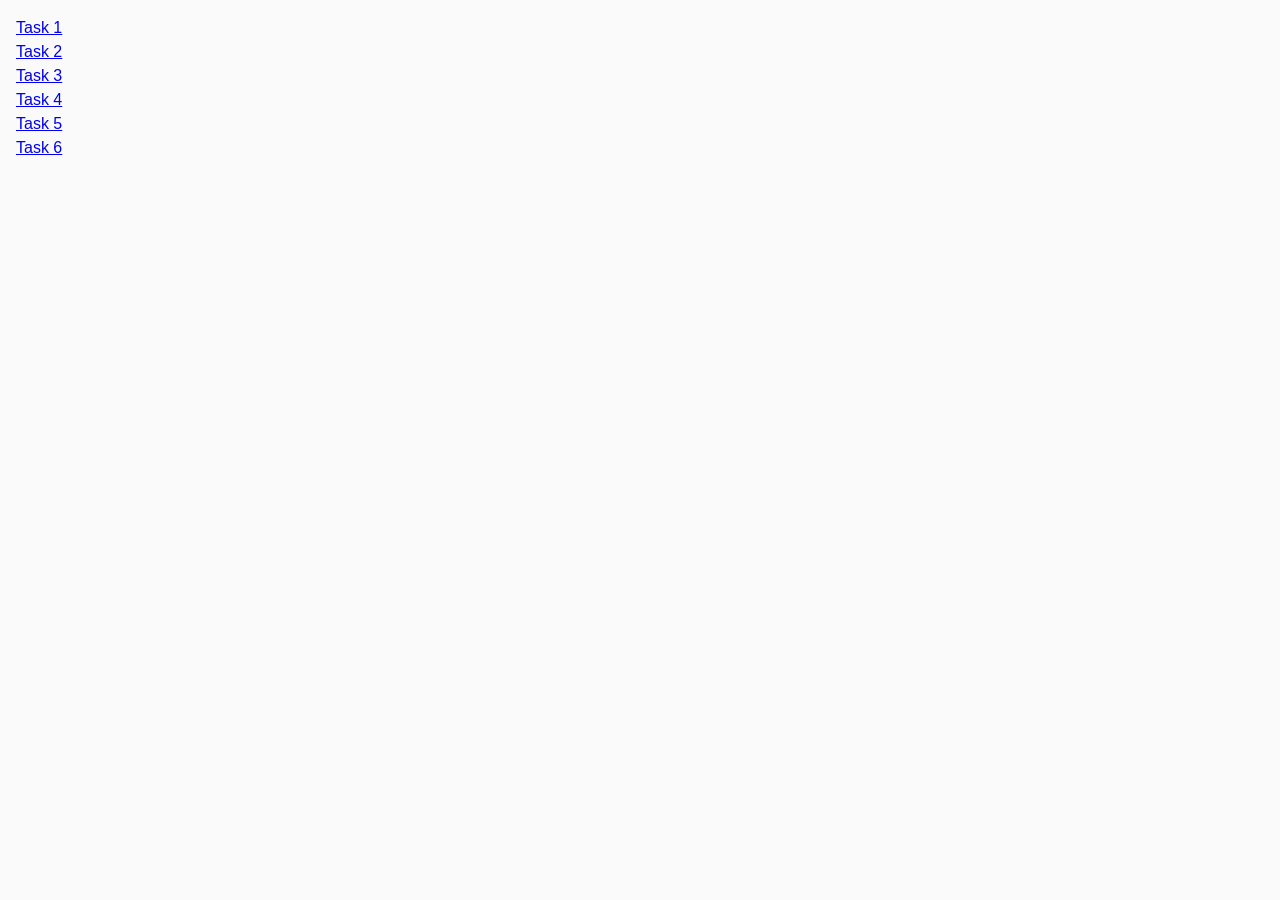
<file: index.html>
<!DOCTYPE html>
<html lang="en">
  <head>
    <meta charset="UTF-8" />
    <meta http-equiv="X-UA-Compatible" content="IE=edge" />
    <meta name="viewport" content="width=device-width, initial-scale=1.0" />
    <title>Homework 7</title>
    <link rel="stylesheet" href="./css/common.css" />
  </head>
  <body>
    <ul>
      <li><a href="./task-1.html">Task 1</a></li>
      <li><a href="./task-2.html">Task 2</a></li>
      <li><a href="./task-3.html">Task 3</a></li>
      <li><a href="./task-4.html">Task 4</a></li>
      <li><a href="./task-5.html">Task 5</a></li>
      <li><a href="./task-6.html">Task 6</a></li>
    </ul>
  </body>
</html>
</file>
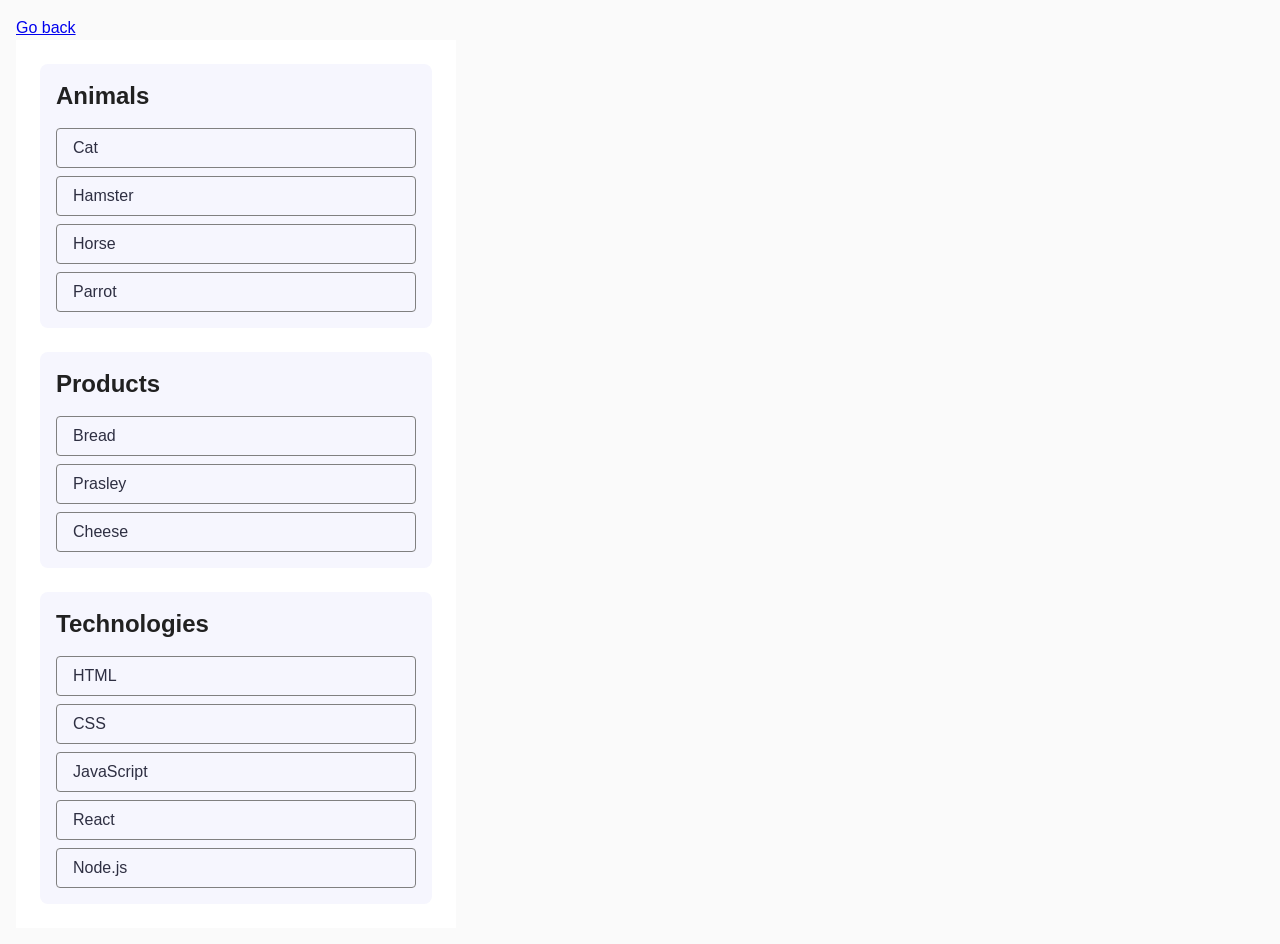
<file: task-1.html>
<!DOCTYPE html>
<html lang="en">
  <head>
    <meta charset="UTF-8" />
    <meta http-equiv="X-UA-Compatible" content="IE=edge" />
    <meta name="viewport" content="width=device-width, initial-scale=1.0" />
    <title>Task 1</title>
    <link rel="stylesheet" href="./css/common.css" />
  </head>
  <body>
    <p><a href="./index.html">Go back</a></p>

    <ul id="categories">
      <li class="item">
        <h2>Animals</h2>

        <ul>
          <li>Cat</li>
          <li>Hamster</li>
          <li>Horse</li>
          <li>Parrot</li>
        </ul>
      </li>
      <li class="item">
        <h2>Products</h2>

        <ul>
          <li>Bread</li>
          <li>Prasley</li>
          <li>Cheese</li>
        </ul>
      </li>
      <li class="item">
        <h2>Technologies</h2>

        <ul>
          <li>HTML</li>
          <li>CSS</li>
          <li>JavaScript</li>
          <li>React</li>
          <li>Node.js</li>
        </ul>
      </li>
    </ul>

    <script src="./js/task-1.js" type="module"></script>
  </body>
</html>
</file>
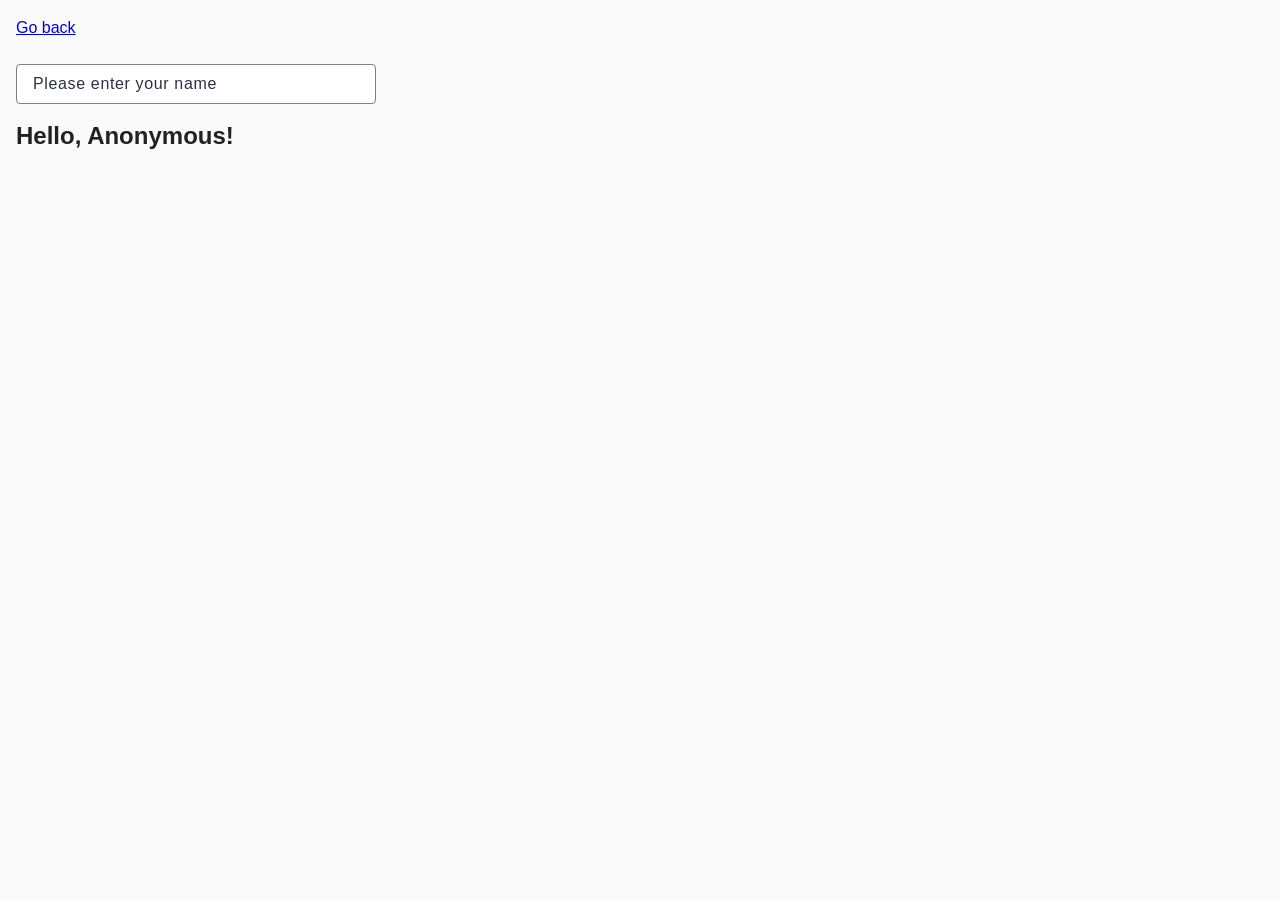
<file: task-3.html>
<!DOCTYPE html>
<html lang="en">
  <head>
    <meta charset="UTF-8" />
    <meta http-equiv="X-UA-Compatible" content="IE=edge" />
    <meta name="viewport" content="width=device-width, initial-scale=1.0" />
    <title>Task 3</title>
    <link rel="stylesheet" href="./css/common.css" />
  </head>
  <body>
    <p><a href="./index.html">Go back</a></p>

    <input type="text" id="name-input" placeholder="Please enter your name" />
    <h1>Hello, <span id="name-output">Anonymous</span>!</h1>

    <script src="./js/task-3.js" type="module"></script>
  </body>
</html>
</file>
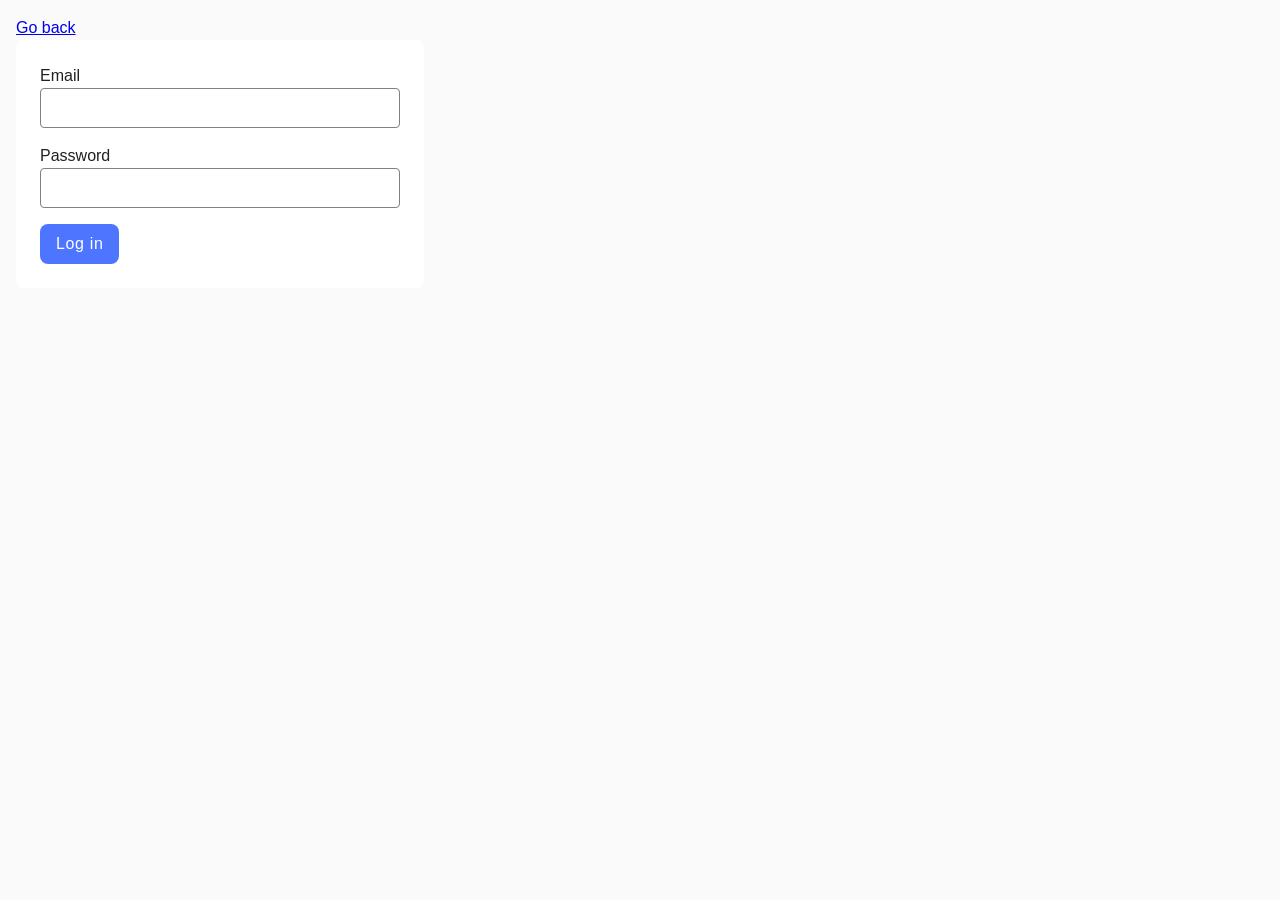
<file: task-4.html>
<!DOCTYPE html>
<html lang="en">
  <head>
    <meta charset="UTF-8" />
    <meta http-equiv="X-UA-Compatible" content="IE=edge" />
    <meta name="viewport" content="width=device-width, initial-scale=1.0" />
    <title>Task 4</title>
    <link rel="stylesheet" href="./css/common.css" />
  </head>
  <body>
    <p><a href="./index.html">Go back</a></p>

    <form class="login-form">
      <label>
        Email
        <input class="input4" type="email" name="email" />
      </label>
      <label>
        Password
        <input class="input4" type="password" name="password" />
      </label>
      <button type="submit" class="btn-log">Log in</button>
    </form>

    <script src="./js/task-4.js" type="module"></script>
  </body>
</html>
</file>
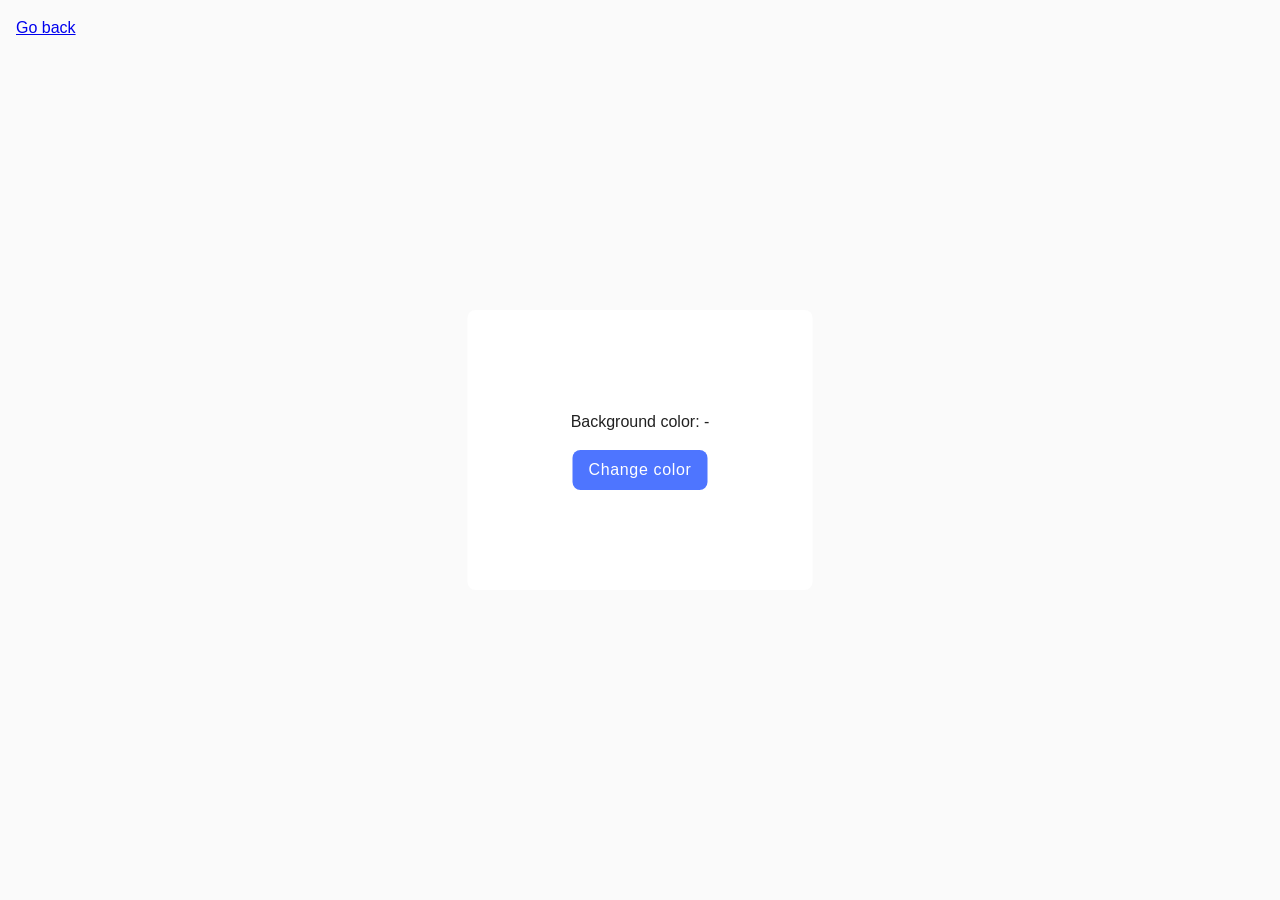
<file: task-5.html>
<!DOCTYPE html>
<html lang="en">
  <head>
    <meta charset="UTF-8" />
    <meta http-equiv="X-UA-Compatible" content="IE=edge" />
    <meta name="viewport" content="width=device-width, initial-scale=1.0" />
    <title>Task 5</title>
    <link rel="stylesheet" href="./css/common.css" />
  </head>
  <body>
    <p><a href="./index.html">Go back</a></p>

    <div class="widget">
      <p>Background color: <span class="color">-</span></p>
      <button type="button" class="change-color">Change color</button>
    </div>

    <script src="./js/task-5.js" type="module"></script>
  </body>
</html>
</file>
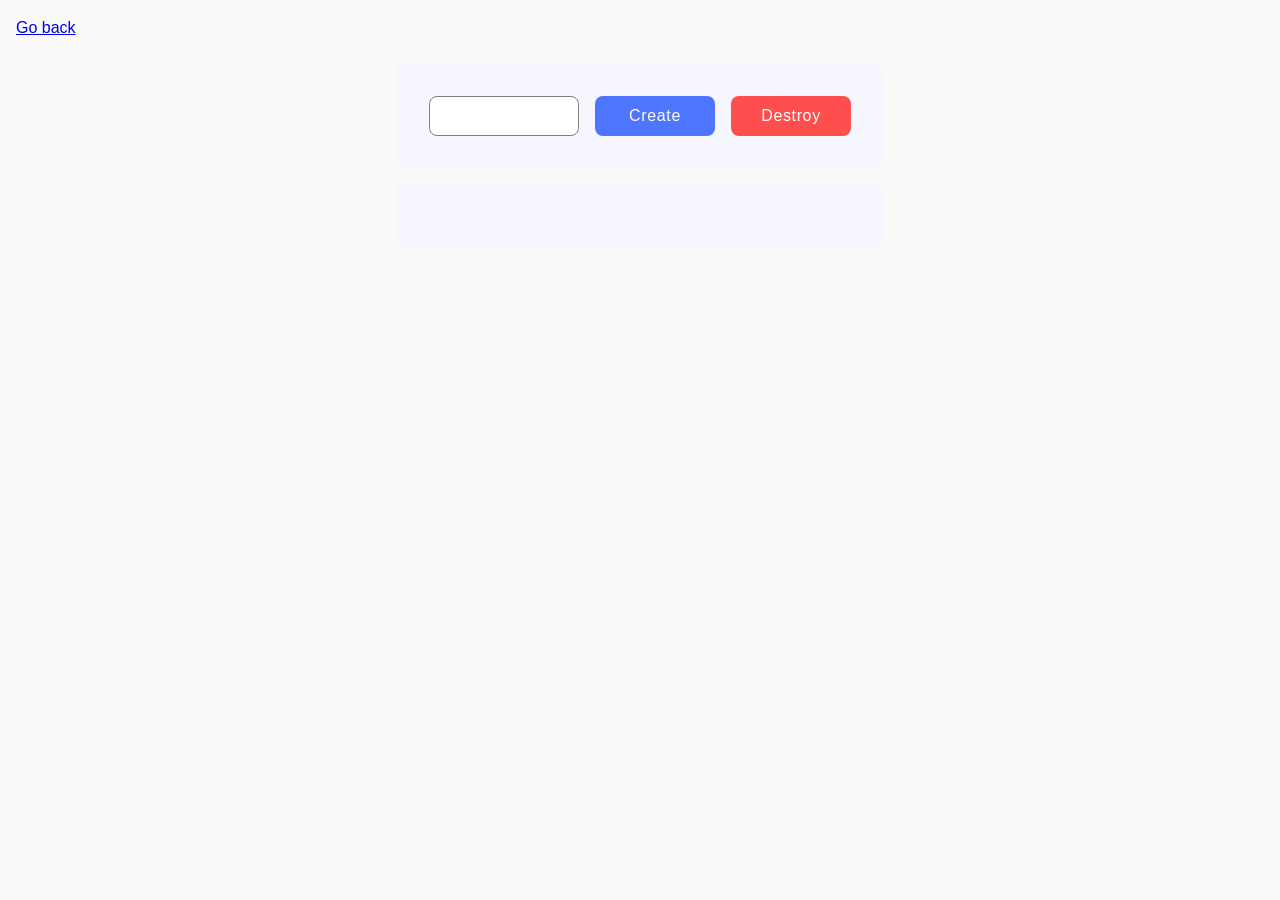
<file: task-6.html>
<!DOCTYPE html>
<html lang="en">
  <head>
    <meta charset="UTF-8" />
    <meta http-equiv="X-UA-Compatible" content="IE=edge" />
    <meta name="viewport" content="width=device-width, initial-scale=1.0" />
    <title>Task 6</title>
    <link rel="stylesheet" href="./css/common.css" />
  </head>
  <body>
    <p><a href="./index.html">Go back</a></p>

    <div id="controls">
      <input class="input6" type="number" min="1" max="100" step="1" />
      <button class="btn-cr" type="button" data-create>Create</button>
      <button class="btn-des" type="button" data-destroy>Destroy</button>
    </div>

    <div id="boxes"></div>

    <script src="./js/task-6.js" type="module"></script>
  </body>
</html>
</file>
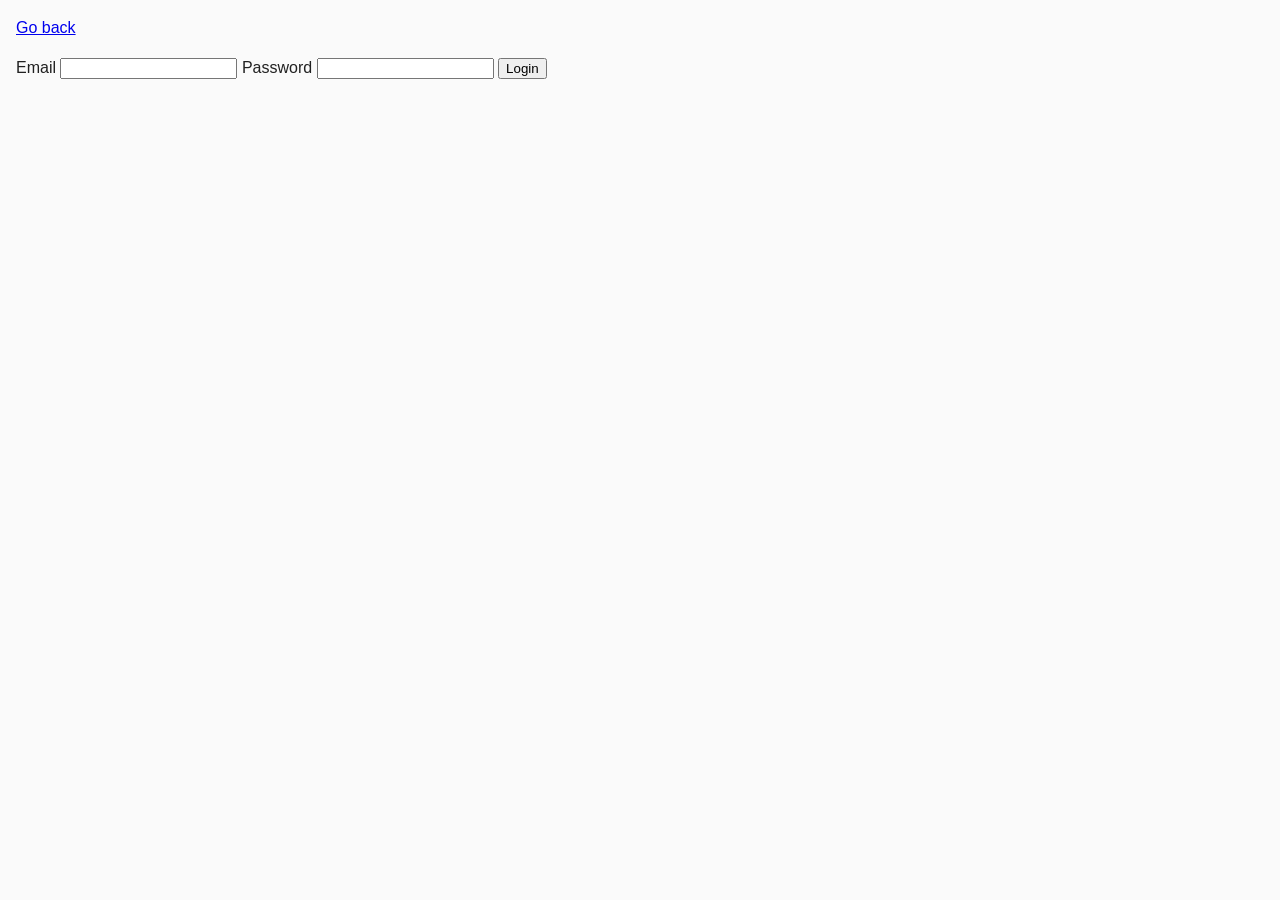
<file: src/task-4.html>
<!DOCTYPE html>
<html lang="en">
  <head>
    <meta charset="UTF-8" />
    <meta http-equiv="X-UA-Compatible" content="IE=edge" />
    <meta name="viewport" content="width=device-width, initial-scale=1.0" />
    <title>Task 4</title>
    <link rel="stylesheet" href="./css/common.css" />
  </head>
  <body>
    <p><a href="./index.html">Go back</a></p>

    <form class="login-form">
      <label>
        Email
        <input type="email" name="email" />
      </label>
      <label>
        Password
        <input type="password" name="password" />
      </label>
      <button type="submit">Login</button>
    </form>

    <script src="./js/task-4.js" type="module"></script>
  </body>
</html>
</file>
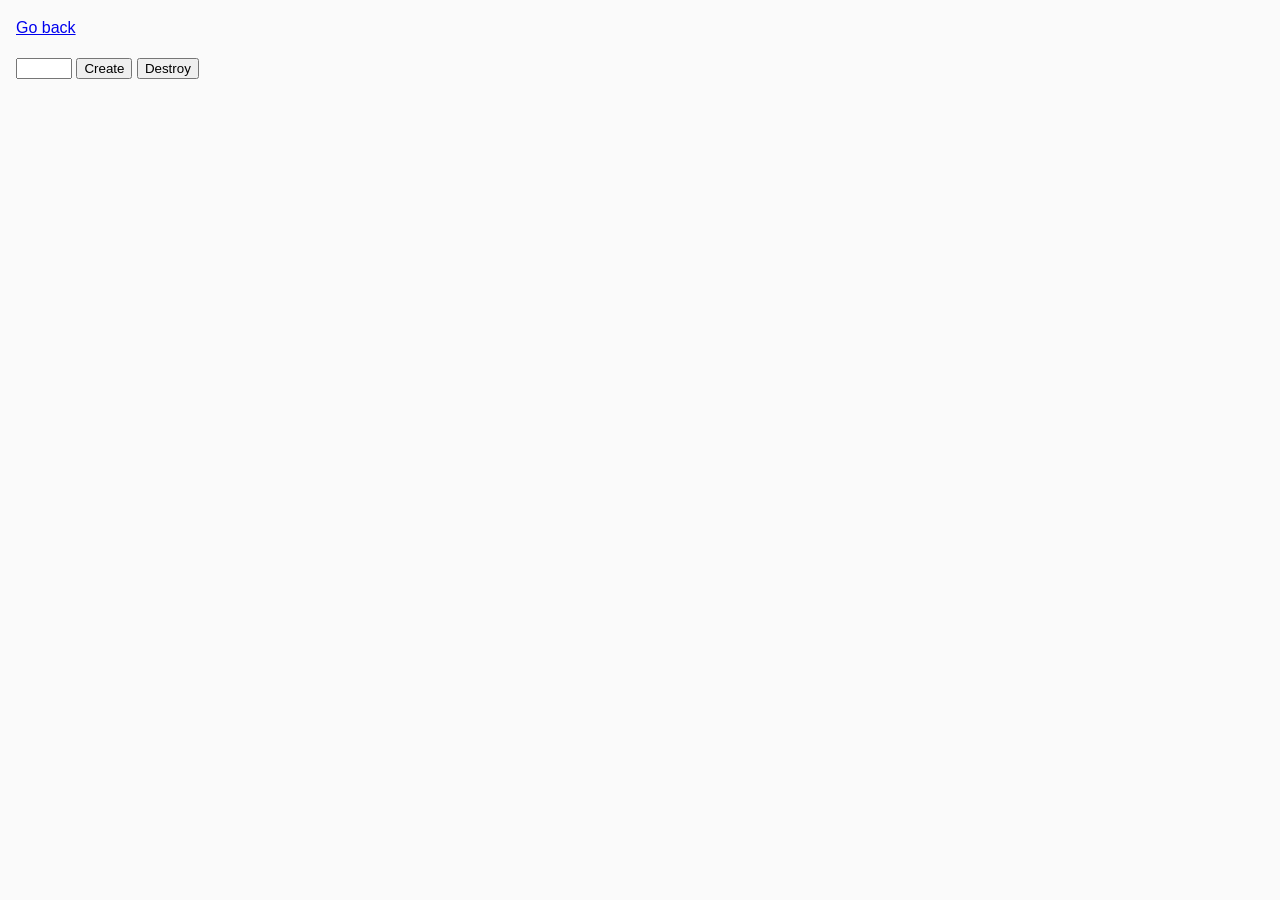
<file: src/task-6.html>
<!DOCTYPE html>
<html lang="en">
  <head>
    <meta charset="UTF-8" />
    <meta http-equiv="X-UA-Compatible" content="IE=edge" />
    <meta name="viewport" content="width=device-width, initial-scale=1.0" />
    <title>Task 6</title>
    <link rel="stylesheet" href="./css/common.css" />
  </head>
  <body>
    <p><a href="./index.html">Go back</a></p>

    <div id="controls">
      <input type="number" min="1" max="100" step="1" />
      <button type="button" data-create>Create</button>
      <button type="button" data-destroy>Destroy</button>
    </div>

    <div id="boxes"></div>

    <script src="./js/task-6.js" type="module"></script>
  </body>
</html>
</file>
<file: css/common.css>
* {
  box-sizing: border-box;
}

body {
  margin: 16px;
  font-family: -apple-system, BlinkMacSystemFont, 'Segoe UI', Roboto, Oxygen,
    Ubuntu, Cantarell, 'Open Sans', 'Helvetica Neue', sans-serif;
  -webkit-font-smoothing: antialiased;
  -moz-osx-font-smoothing: grayscale;
  background-color: #fafafa;
  color: #212121;
  line-height: 1.5;
}

h1,
h2,
p {
  margin-top: 0;
  margin-bottom: 0;
}

ul,
li {
  list-style: none;
  padding: 0;
  margin: 0;
}

img {
  max-width: 100%;
  height: auto;
  display: block;
}

button {
  cursor: pointer;
}

#categories {
  padding: 24px;
  max-width: 440px;
  background-color: #fff;
}

h2 {
  font-weight: 600;
  font-size: 24px;
  line-height: 1.33;
  margin-bottom: 16px;
}

.item {
  background-color: #f6f6fe;
  padding: 16px;
  border-radius: 8px;
}

.item+.item {
  margin-top: 24px;
}

.item>ul>li {
  border: 1px solid #808080;
  border-radius: 4px;
  padding: 7px 16px;
  color: #2e2f42;
  margin-bottom: 8px;
}

.item>ul :last-child {
  margin-bottom: 0;
}

.gallery {
  display: flex;
  flex-wrap: wrap;
  max-width: 1440px;
  row-gap: 48px;
  column-gap: 24px;
  padding: 100px min(10.8%, 156px);
  background-color: #fff;
  margin-left: auto;
  margin-right: auto;
  justify-content: center;
}

.gallery-item {
  max-width: calc((100% - 2 * 24px) / 3);
  min-width: 225px;
}

.gallery-item img {
  aspect-ratio: 360/300;
  object-fit: cover;
  object-position: center;
}

input {
  border: 1px solid #808080;
  border-radius: 4px;
  width: 360px;
  height: 40px;
  padding: 8px 16px;
  transition: border-color 250ms cubic-bezier(0.4, 0, 0.2, 1);
  outline: transparent;
  font-family: inherit;
  font-weight: inherit;
  font-size: inherit;
  letter-spacing: inherit;
  color: inherit;
  margin-bottom: 16px;
}

#name-input {
  margin-top: 24px;
}

input:focus,
input:active {
  border-color: #000;
}

input::placeholder {
  font-weight: 400;
  font-size: 16px;
  letter-spacing: 0.04em;
  color: #2e2f42;
}

h1 {
  font-weight: 600;
  font-size: 24px;
  line-height: 1.33;
  margin-bottom: 24px;
}

.login-form {
  background-color: #fff;
  border-radius: 8px;
  max-width: 408px;
  padding: 24px;
}

label {
  display: block;
}

button {
  padding: 8px 16px;
  border-radius: 8px;
  border: none;
  background-color: #4e75ff;
  color: #fff;
  font-weight: 500;
  font-size: 16px;
  line-height: 1.5;
  letter-spacing: 0.04em;
  outline: transparent;
  transition: background-color 250ms cubic-bezier(0.4, 0, 0.2, 1);
}

button:hover {
  background-color: #6c8cff;
}

.widget {
  position: absolute;
  top: 50%;
  left: 50%;
  transform: translate(-50%, -50%);
  display: flex;
  flex-direction: column;
  align-items: center;
  border-radius: 8px;
  padding-top: 100px;
  padding-bottom: 100px;
  width: 345px;
  height: 280px;
  background-color: #ffffff;
  margin-left: auto;
  margin-right: auto;
}

.change-color {
  margin-top: 16px;
}

#controls {
  display: flex;
  gap: 16px;
  margin-left: auto;
  margin-right: auto;
  margin-top: 24px;
  margin-bottom: 16px;
  border-radius: 8px;
  padding: 32px;
  width: 486px;
  height: 104px;
  justify-content: center;
  background-color: #f6f6fe;
}

#boxes {
  display: flex;
  gap: 44px;
  margin-left: auto;
  margin-right: auto;
  justify-content: center;
  flex-wrap: wrap;
  min-width: 486px;
  max-width: fit-content;
  border-radius: 8px;
  padding: 32px;
  background-color: #f6f6fe;
}

#controls>input {
  border-radius: 8px;
  width: 150px;
  text-align: center;
}

#controls>button {
  width: 120px;
}

button[data-destroy] {
  background-color: #ff4e4e;
}

button[data-destroy]:hover,
button[data-destroy]:focus {
  background-color: #ff7070;
}
</file>
<file: src/css/common.css>
* {
  box-sizing: border-box;
}

body {
  margin: 16px;
  font-family: -apple-system, BlinkMacSystemFont, 'Segoe UI', Roboto, Oxygen,
    Ubuntu, Cantarell, 'Open Sans', 'Helvetica Neue', sans-serif;
  -webkit-font-smoothing: antialiased;
  -moz-osx-font-smoothing: grayscale;
  background-color: #fafafa;
  color: #212121;
  line-height: 1.5;
}
</file>
